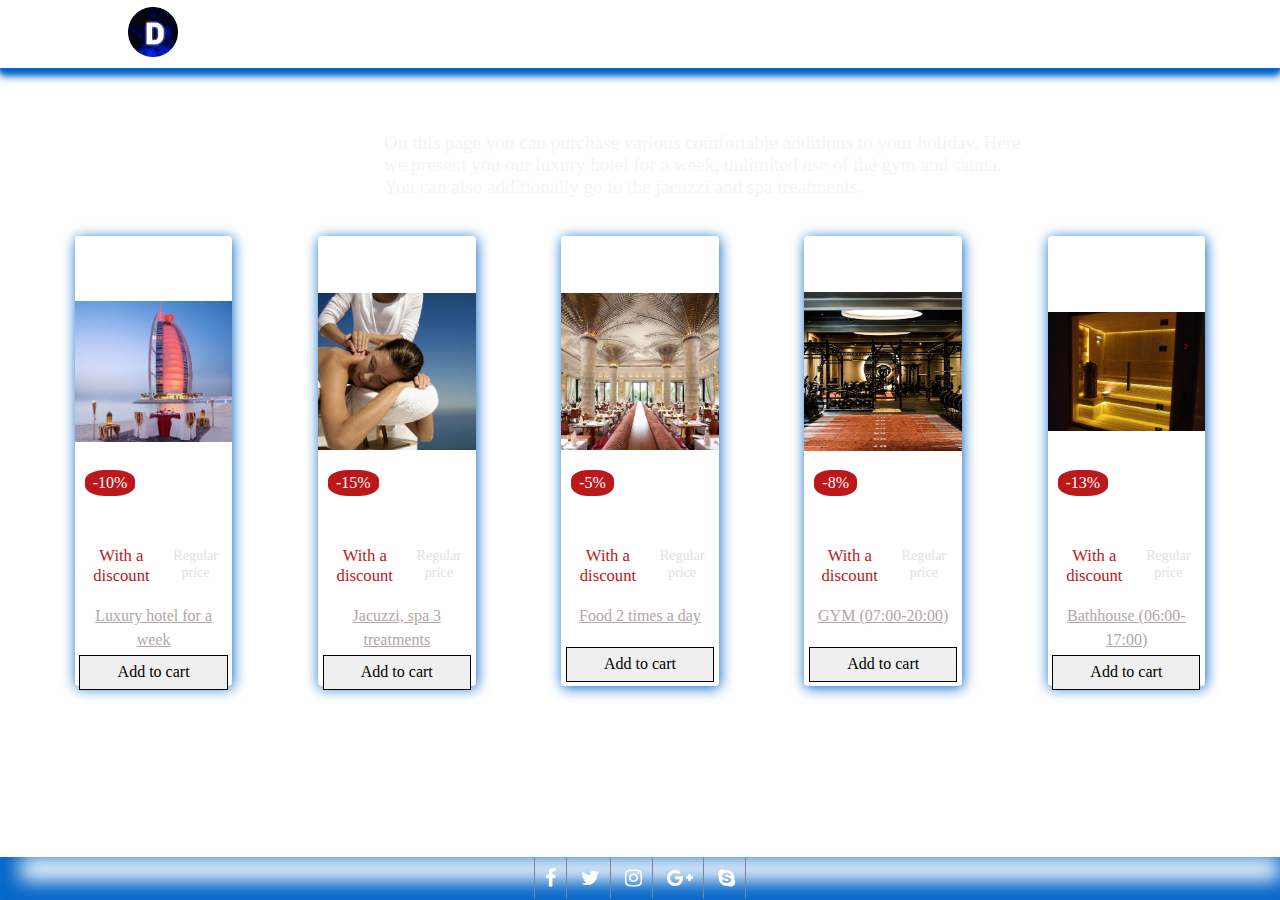
<file: WEB 1/sites/single.html>
<!DOCTYPE html>
<html lang="en">
<head>
<meta name="viewport" content="width=device-width, initial-scale=1.0">
<title>Prices</title>
<link rel="shortcut icon" type="image/x-icon" href="../images/logo.png" />
<link rel="stylesheet" href="../styles/style.css">
<link rel="stylesheet" href="../styles/single.css">
<body>

<header>
  <a href="./index.html"><img id="logo" src="../images/logo.png" alt="" srcset=""></a>
  <nav>
      <ul class="menu.list">
          <li class="menu-list"><a class="Link" href="../index.html">Home</a></li>
          <li class="menu-list"><a class="Link" href="contact.html">Contact details</a></li>
          <li class="menu-list"><a class="Link" href="products.html">More</a></li>
          <li class="menu-list"><a class="Link" href="single.html">Prices</a></li>
          <li class="menu-list"><a class="Link" href="apsos.html">About the autor</a></li>
      </ul>
  </nav>
</header> 

<div class="dop" id="text-shadow-drop-br"><span>On this page you can purchase various comfortable additions to your holiday. 
Here we present you our luxury hotel for a week, unlimited use of the gym and sauna. You can also additionally go to the jacuzzi and spa treatments.</span></div>

<div class="cards">

    
    <div class="card"> 
       <div class="card__top"> 
            <a target="blank" href="https://www.booking.com/hotel/ae/burj-al-arab.ru.html?aid=319915&label=dubai-PYHOnujEAB7ONIhrk6M8ZAS408282807088%3Apl%3Ata%3Ap1920%3Ap2%3Aac%3Aap%3Aneg%3Afi%3Atikwd-106591312%3Alp9070053%3Ali%3Adec%3Adm%3Appccp%3DUmFuZG9tSVYkc2RlIyh9YdQLqCSGZAFDHKNAytkZCCU&sid=42b96d42f1f722f46c874fd841cc55af&dest_id=-782831;dest_type=city;dist=0;group_adults=2;group_children=0;hapos=22;hpos=22;nflt=class%3D5;no_rooms=1;req_adults=2;req_children=0;room1=A%2CA;sb_price_type=total;sr_order=popularity;srepoch=1677089619;srpvid=e19b80291f6c00bb;type=total;ucfs=1&#hotelTmpl" class="card__image"> 
                <img 
                    src="../images/myhotel.jpg"
                    alt="Hotel"
                />
            </a>
            <div class="card__label">-10%</div> 
        </div>
        <div class="card__bottom">
            <div class="card__prices">
                <div class="card__price card__price--discount">1260</div>
                <div class="card__price card__price--common">1400</div>
            </div>
            <a href="#" class="card__title">
                Luxury hotel for a week
            </a>
                <button class="card__add">Add to cart</button>
        </div>
    </div>

    <div class="card"> 
        <div class="card__top"> 
            <a target="blank" href="https://www.booking.com/jacuzzi/city/ae/dubai.ru.html?aid=356980&label=gog235jc-1DCAMYsAIoggI4nwNIM1gDaAeIAQGYASG4ARfIAQzYAQPoAQGIAgGoAgO4Atmy2Z8GwAIB0gIkZDI5MGYwYWYtNWNhYy00YWMxLTkwMmUtNWJmZmMxZTk4YzRm2AIE4AIB&sid=42b96d42f1f722f46c874fd841cc55af&keep_landing=1&" class="card__image"> 
                <img 
                    src="../images/myjakuzi.jpg"
                    alt="Jacuzzi and Spa"
                    />
            </a>
            <div class="card__label">-15%</div> 
        </div>
        <div class="card__bottom">
            <div class="card__prices">
                <div class="card__price card__price--discount">255</div>
                <div class="card__price card__price--common">300</div>
            </div>
            <a href="#" class="card__title">
                Jacuzzi, spa 3 treatments
            </a>
            <button class="card__add">Add to cart</button>
        </div>
    </div>

    <div class="card"> 
        <div class="card__top"> 
            <a target="blank" href="https://rhaindubai.com/gallery/?gclid=CjwKCAiAl9efBhAkEiwA4Torir-BBj1Qq1SJg_VgOFI0mXLKMmRMWYiFHs56CSrVsHwE_4CTpszxyRoCxEMQAvD_BwE" class="card__image"> 
                <img 
                    src="../images/myfood.jpg"
                    alt="Food"
                    />
            </a>
            <div class="card__label">-5%</div> 
        </div>
        <div class="card__bottom">
            <div class="card__prices">
                <div class="card__price card__price--discount">532</div>
                <div class="card__price card__price--common">560</div>
            </div>
            <a href="#" class="card__title">
              Food 2 times a day
            </a>
            <button class="card__add">Add to cart</button>
        </div>
    </div>

    <div class="card"> 
        <div class="card__top"> 
            <a target="blank" href="https://stretch.com/?utm_source=google&utm_medium=ad&utm_campaign=18243727588&utm_content&utm_term&gclid=CjwKCAiAl9efBhAkEiwA4Toritrt_C7_RhfZdl46PLZ3lMfj_mhEuxf8qSmPGUOue1LKgogfwmve_xoCdzgQAvD_BwE" class="card__image"> 
                <img 
                    src="../images/myGYM.jpg"
                    alt="GYM"
                    />
            </a>
            <div class="card__label">-8%</div> 
        </div>
        <div class="card__bottom">
            <div class="card__prices">
                <div class="card__price card__price--discount">920</div>
                <div class="card__price card__price--common">1000</div>
            </div>
            <a href="#" class="card__title">
              GYM (07:00-20:00)
            </a>
            <button class="card__add">Add to cart</button>
        </div>
    </div>

    <div class="card"> 
        <div class="card__top"> 
            <a target="blank" href="https://cityseeker.com/bath/784252-the-bathhouse#venuelocation" class="card__image"> 
                <img 
                    src="../images/mybath.jpg"
                    alt="Bathhouse"
                    />
            </a>
            <div class="card__label">-13%</div> 
        </div>
        <div class="card__bottom">
            <div class="card__prices">
                <div class="card__price card__price--discount">696</div>
                <div class="card__price card__price--common">800</div>
            </div>
            <a href="#" class="card__title">
              Bathhouse (06:00-17:00)
            </a>
            <button class="card__add">Add to cart</button>
        </div>
    </div>

</div>

<link href="https://maxcdn.bootstrapcdn.com/font-awesome/4.4.0/css/font-awesome.min.css" rel="stylesheet"/>
<footer>
        <a target="blank" class="facebook" href="https://ru-ru.facebook.com/"><i class="fa fa-facebook"></i></a>
        <a target="blank" class="twitter" href="https://twitter.com/"><i class="fa fa-twitter"></i></a>
        <a target="blank" class="in" href="https://www.instagram.com/"><i class="fa fa-instagram"></i></a>
        <a target="blank" class="g" href="https://google.com."><i class="fa fa-google-plus"></i></a>
        <a target="blank" class="skype" href="https://www.skype.com/ru/"><i class="fa fa-skype"></i></a>
</footer>



</body>
</html>
</file>
<file: WEB 1/styles/style.css>
*{
    padding: 0;
    margin: 0;
    box-sizing: border-box;
    font-family: Times, Times New Roman, serif;
    list-style: none;
    font-style: none;
}

body {
    
     background: url(https://phonoteka.org/uploads/posts/2022-01/1643191557_1-phonoteka-org-p-krasivii-temno-sinii-fon-1.jpg); 
   /*background: url(https://phonoteka.org/uploads/posts/2022-01/thumbs/1642972175_50-phonoteka-org-p-temnii-sinii-fon-54.jpg);*/
}

header {
    width: 100%;
    height: auto;
    display: flex;
    justify-content: space-around;
    align-content: center;
    background: url(https://images.unsplash.com/photo-1597773150796-e5c14ebecbf5?ixlib=rb-4.0.3&ixid=MnwxMjA3fDB8MHxzZWFyY2h8Mnx8YWJzdHJhY3QlMjBibHVlJTIwYmFja2dyb3VuZHxlbnwwfHwwfHw%3D&w=1000&q=80);
    padding-top: 7px;
    padding-bottom: 7px;
    box-shadow: 0px 1px 2px #0466c8,
                0px 2px 4px #0466c8,
                0px 4px 6px #0466c8,
                0px 8px 8px #0466c8;
}

footer {
    background: url(https://images.unsplash.com/photo-1597773150796-e5c14ebecbf5?ixlib=rb-4.0.3&ixid=MnwxMjA3fDB8MHxzZWFyY2h8Mnx8YWJzdHJhY3QlMjBibHVlJTIwYmFja2dyb3VuZHxlbnwwfHwwfHw%3D&w=1000&q=80);
    position: fixed;
    left: 0;
    bottom: 0;
    height: auto;
    width: 100%;
    padding-top: -4%;
    padding-bottom: 2%;
    align-items: center;
    box-shadow: inset 10px -10px 20px 10px #0466c8;
    padding: 10px 0;
    text-align: center;
}

footer a {
    color:white;
    font-size: 20px;
    padding: 10px;
    border-right: 1px solid #7d8597;
    transition: all .5s ease;
}   

footer a:first-child {
    border-left: 1px solid #7d8597;
}

footer a:hover {
    color: #0466c8;
    font-size: 24px ;
    box-shadow: 1px 2px 4px #ffffff,
                2px 4px 8px #ffffff,
                4px 8px 16px #ffffff;
    background-color: #04305d8f;
}

.Link {
    color: rgb(235, 233, 233);
    font-size: 1.4em;
    transition: 0.6s;
    font-weight: bold;
}

.Link:hover {
    color: #0077B6;
    font-size: 1.7em;
}

#logo {
    width: 50px;
    height: 50px;
    transition: 0.4s;
}

#logo:hover {
    width: 55px;
    height: 55px;
}

.footer-list-item {
    padding-top: 1%;
    padding-bottom: 1%;
}

#footer-list {
    text-align: center;
    width: 80%;
    margin-left: 30%;
    margin-top: 2%;
}

#footer-text {
    color: white;
    width: 80%;
    font-size: 1.3em;
    margin-left: 15%;
    text-align: center;
}

ul {
    display: flex;
    gap: 50px
}

.Link {
    color: white;
    font-size: 25px;
    text-decoration: none;
}

.logo {
    font-size: 50px;
    color: white;
    text-decoration: none;
    display: flex;
}

nav {
    margin-top: 11px;
}

#text7 {
    text-align: center;
    color: white;
}

#photo {
    margin-top: 10px;
    margin-bottom: 10px;
}

#zidan {
    margin-left: 275px;
    margin-top: 20px;
}

#neymar {
    margin-left: 20px;
    margin-top: 300px;
}

#messi {
    margin-right: 850px;
    margin-top: 300px;
}

#text777 {
    color: aliceblue;
    margin-left: 500px;
}

.facebook:hover {
    color: #4267B2;
}

.twitter:hover {
    color: #1DA1F2;
}

.in:hover {
    color:rgb(223, 17, 17)
}

.g:hover {
    color: #e8850c;
}

.skype:hover {
    color: #18a4d8;
}

.scale-up-hor-center{-webkit-animation:scale-up-hor-center .4s cubic-bezier(.39,.575,.565,1.000) both;animation:scale-up-hor-center .4s cubic-bezier(.39,.575,.565,1.000) both}
@-webkit-keyframes scale-up-hor-center{0%{-webkit-transform:scaleX(.4);transform:scaleX(.4)}100%{-webkit-transform:scaleX(1);transform:scaleX(1)}}@keyframes scale-up-hor-center{0%{-webkit-transform:scaleX(.4);transform:scaleX(.4)}100%{-webkit-transform:scaleX(1);transform:scaleX(1)}}

.tracking-in-expand-fwd{-webkit-animation:tracking-in-expand-fwd 1s cubic-bezier(.215,.61,.355,1.000) alternate backwards;animation:tracking-in-expand-fwd 1s cubic-bezier(.215,.61,.355,1.000) alternate backwards}
@-webkit-keyframes tracking-in-expand-fwd{0%{letter-spacing:-.5em;-webkit-transform:translateZ(-700px);transform:translateZ(-700px);opacity:0}40%{opacity:.6}100%{-webkit-transform:translateZ(0);transform:translateZ(0);opacity:1}}@keyframes tracking-in-expand-fwd{0%{letter-spacing:-.5em;-webkit-transform:translateZ(-700px);transform:translateZ(-700px);opacity:0}40%{opacity:.6}100%{-webkit-transform:translateZ(0);transform:translateZ(0);opacity:1}}

#text-focus-in {-webkit-animation:text-focus-in 1s cubic-bezier(.55,.085,.68,.53) both;animation:text-focus-in 1s cubic-bezier(.55,.085,.68,.53) both;}
@-webkit-keyframes text-focus-in{0%{-webkit-filter:blur(12px);filter:blur(12px);opacity:0}100%{-webkit-filter:blur(0);filter:blur(0);opacity:1}}@keyframes text-focus-in{0%{-webkit-filter:blur(12px);filter:blur(12px);opacity:0}100%{-webkit-filter:blur(0);filter:blur(0);opacity:1}}

#text-shadow-drop-br{-webkit-animation:text-shadow-drop-br .6s cubic-bezier(.47,0.000,.745,.715) alternate both;animation:text-shadow-drop-br .6s cubic-bezier(.47,0.000,.745,.715) alternate both}
@-webkit-keyframes text-shadow-drop-br{0%{text-shadow:0 0 0 transparent}100%{text-shadow:6px 6px 14px rgb(255, 255, 255)}}@keyframes text-shadow-drop-br{0%{text-shadow:0 0 0 transparent}100%{text-shadow:6px 6px 14px rgb(255, 255, 255)}}

#kenburns-top{-webkit-animation:kenburns-top 4s ease-out both;animation:kenburns-top 4s ease-out both}
@-webkit-keyframes kenburns-top{0%{-webkit-transform:scale(1) translateY(0);transform:scale(1) translateY(0);-webkit-transform-origin:50% 16%;transform-origin:50% 16%}100%{-webkit-transform:scale(1.25) translateY(-15px);transform:scale(1.25) translateY(-15px);-webkit-transform-origin:top;transform-origin:top}}@keyframes kenburns-top{0%{-webkit-transform:scale(1) translateY(0);transform:scale(1) translateY(0);-webkit-transform-origin:50% 16%;transform-origin:50% 16%}100%{-webkit-transform:scale(1.25) translateY(-15px);transform:scale(1.25) translateY(-15px);-webkit-transform-origin:top;transform-origin:top}}
</file>
<file: WEB 1/styles/single.css>
.card {
    margin-top: 50%;
    width: 77%;
    min-height: 50vh;
    box-shadow: 1px 2px 14px #0466c8;
    display: flex;
    flex-direction: column; 
    border-radius: 4px;
    transition: 0.2s;
    position: relative;
}

.card:hover {
    box-shadow: 6px 8px 16px #A4161A;
}

.card__top {
    flex: 0 0 60%; 
    position: relative;
    overflow: hidden; 
}

.card__image {
    display: block;
    position: absolute;
    top: 0;
    left: 0;
    width: 100%;
    height: 100%;
}

.card__image > img {
    width: 100%;
    height: 100%;
    object-fit: contain; 
    transition: 0.2s;
}

.card__image:hover > img {
    transform: scale(0.9,0.9);
}

.card__label {
    padding: 4px 8px;
    position: absolute;
    bottom: 10px;
    left: 10px;
    background: #BA181B;
    border-radius: 40%;
    font-size: 100%;
    color: #ffffff;
}

.card__bottom {
    display: flex;
    flex-direction: column;
    flex: 1 0 auto; 
    padding: 3%;
}

.card__prices {
    display: flex;
    margin-bottom: 5%;
    flex: 0 0 50% 
}

.card__price::after {
    content: "$";
    margin-left: 1%;
    position: relative;
}

.card__price--discount { 
    font-size: 130%;
    color: #ffffff;
    display: flex;
    flex-wrap: wrap-reverse;
}

.card__price--discount::before {
    content: "With a discount";
    font-weight: 400;
    font-size: 80%;
    color: #BA181B;
}

.card__price--common {
    font-size: 110%;
    color: #ffffff;
    display: flex;
    flex-wrap: wrap-reverse;
    justify-content: flex-end;
}

.card__price--common::before {
    content: "Regular price";
    font-size: 80%;
    color: #e1e1e1;
}

.card__title {
    display: block;
    margin-bottom: 2%;
    font-size: 100%;
    line-height: 150%;
    color: #B1A7A6;
}

.card__title:hover {
    color: #ffffff;
}

.card__add {
    display: block;
    width: 100%;
    font-size: 100%;
    color: #000000;
    padding: 5%;
    text-align: center;
    border: 1px solid #000000;
    cursor: pointer; 
    transition: 0.2s;
    margin-top: auto;
}

.card__add:hover {
    background-color: #BA181B;
    color: #ffffff; 
}

.cards {
    display: grid;
    grid-template-columns: repeat(auto-fill, 16%);
    width: 100%;
    max-width: 100%; 
    justify-content:center;
    justify-items: center; 
    column-gap: 3%; 
    row-gap: 1%; 
    margin: 0 auto;
    margin-top: -5%;
    text-align: center;
}

.dop {
    color: whitesmoke;
    font-size: larger;
    width: 50%;
    margin-left: 30%;
    margin-top: 5%;
}
</file>
